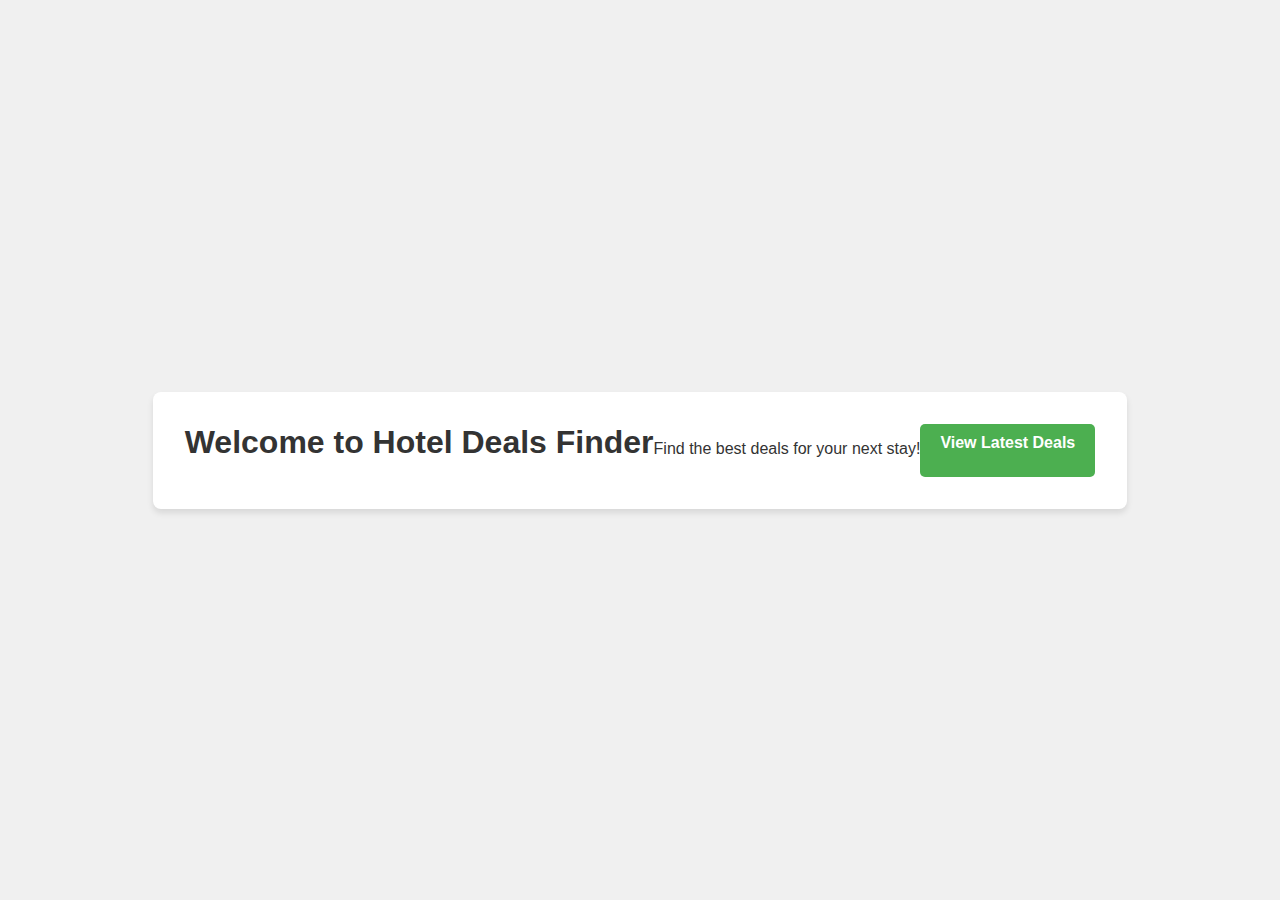
<file: index.html>
<!DOCTYPE html>
<html lang="en">
<head>
    <meta charset="UTF-8">
    <meta name="viewport" content="width=device-width, initial-scale=1.0">
    <title>Hotel Deals Finder</title>
    <link rel="stylesheet" href="styles.css">
    <style>
        body {
            font-family: Arial, sans-serif;
            display: flex;
            justify-content: center;
            align-items: center;
            height: 100vh;
            margin: 0;
            background-color: #f0f0f0;
        }
        .container {
            text-align: center;
            background-color: white;
            padding: 2rem;
            border-radius: 8px;
            box-shadow: 0 4px 6px rgba(0, 0, 0, 0.1);
        }
        h1 {
            color: #333;
            margin-bottom: 1rem;
        }
        .btn {
            display: inline-block;
            background-color: #4CAF50;
            color: white;
            padding: 10px 20px;
            text-decoration: none;
            border-radius: 5px;
            font-weight: bold;
            transition: background-color 0.3s ease;
        }
        .btn:hover {
            background-color: #45a049;
        }
    </style>
</head>
<body>
    <div class="container">
        <h1>Welcome to Hotel Deals Finder</h1>
        <p>Find the best deals for your next stay!</p>
        <a href="results.html" class="btn">View Latest Deals</a>
    </div>
</body>
</html>
</file>
<file: styles.css>
/* Global Styles */
body {
    font-family: Arial, sans-serif;
    margin: 0;
    padding: 0;
    background-color: #f0f0f0;
    color: #333;
}
.container {
    max-width: 1200px;
    margin: 0 auto;
    padding: 20px;
    background-color: white;
    box-shadow: 0 0 10px rgba(0,0,0,0.1);
    display: flex;
    flex-wrap: wrap;
}
h1, h2, h3 {
    margin-top: 0;
}
/* Homepage Styles */
.homepage-container {
    text-align: center;
    padding: 50px 20px;
}
.btn {
    display: inline-block;
    background-color: #4CAF50;
    color: white;
    padding: 10px 20px;
    text-decoration: none;
    border-radius: 5px;
    font-weight: bold;
    transition: background-color 0.3s ease;
}
.btn:hover {
    background-color: #45a049;
}
/* Results Page Styles */
.left-column, .center-column, .right-column {
    flex: 1;
    padding: 10px;
    min-width: 300px;
}
.info-box, .hotel-info, .booking-details, .negotiation-box, .price-info, .room-info {
    background-color: #f9f9f9;
    border: 1px solid #ddd;
    border-radius: 5px;
    padding: 15px;
    margin-bottom: 20px;
}
.hotel-info h2 {
    color: #0071c2;
}
.hotel-rating {
    font-weight: bold;
}
#hotelAmenities span, .facility-chip {
    display: inline-block;
    background-color: #eee;
    padding: 5px 10px;
    margin: 5px 5px 5px 0;
    border-radius: 3px;
    font-size: 14px;
}
.detail-row {
    display: flex;
    justify-content: space-between;
    margin-bottom: 10px;
}
.change-selection {
    color: #0071c2;
    text-decoration: none;
}
.negotiation-box ul {
    list-style-type: none;
    padding-left: 0;
}
.negotiation-box li {
    margin-bottom: 10px;
    padding-left: 25px;
    position: relative;
}
.negotiation-box li::before {
    content: '';
    position: absolute;
    left: 0;
    top: 50%;
    transform: translateY(-50%);
    width: 15px;
    height: 15px;
    background-size: contain;
}
.negotiation-box li.completed::before {
    content: '✓';
    color: #4CAF50;
    font-size: 18px;
    background-image: none;
}
.negotiation-box li.in-progress::before {
    content: '';
    width: 15px;
    height: 15px;
    border: 2px solid #FFA500;
    border-top: 2px solid transparent;
    border-radius: 50%;
    animation: spin 1s linear infinite;
}
@keyframes spin {
    0% { transform: translateY(-50%) rotate(0deg); }
    100% { transform: translateY(-50%) rotate(360deg); }
}
.savings-info {
    text-align: center;
    font-size: 1.2em;
}
.total-price {
    background-color: #e6f3ff;
    padding: 10px;
    border-radius: 5px;
    text-align: center;
}
.total-price h3 {
    margin-bottom: 5px;
}
.total-price p {
    font-size: 1.5em;
    font-weight: bold;
    margin: 0;
}
.room-info ul {
    list-style-type: none;
    padding-left: 0;
}
.room-info li {
    margin-bottom: 10px;
}
.amenities span {
    display: inline-block;
    background-color: #eee;
    padding: 5px 10px;
    margin: 5px;
    border-radius: 3px;
}
.map img {
    width: 100%;
    border-radius: 5px;
    margin-bottom: 10px;
}
.show-map-btn {
    display: block;
    width: 100%;
    padding: 10px;
    background-color: #0071c2;
    color: white;
    border: none;
    border-radius: 5px;
    cursor: pointer;
    font-size: 1em;
}
.show-map-btn:hover {
    background-color: #005999;
}
/* Responsive Design */
@media (max-width: 768px) {
    .container {
        flex-direction: column;
    }
    .left-column, .center-column, .right-column {
        width: 100%;
    }
}
</file>
